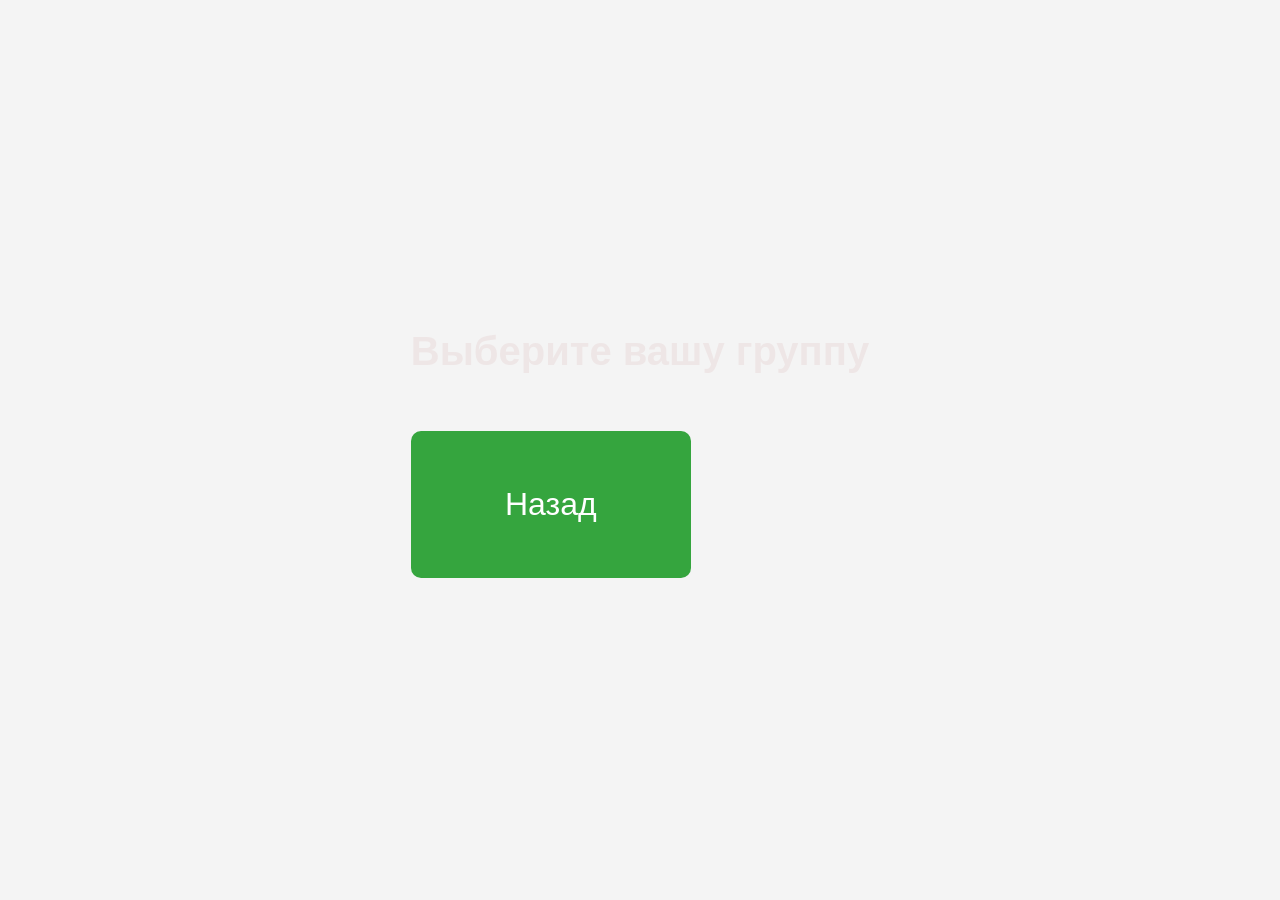
<file: groups.html>
<!DOCTYPE html>
<html lang="ru">
<head>
  <meta charset="UTF-8">
  <meta name="viewport" content="width=device-width, initial-scale=1.0">
  <title>Выбор группы</title>
  <link rel="stylesheet" href="style.css">
</head>
<body>
  <div class="group-container">
    <h1 id="group-title">Выберите вашу группу</h1>
    <div id="group-buttons" class="group-buttons"></div>
    <!-- Форма для выбора дней недели -->
    <div id="days-container" class="days-container" style="display: none;">
      <h2>Выберите дни недели</h2>
      <form id="days-form">
        <label><input type="checkbox" name="days" value="monday"> Понедельник</label><br>
        <label><input type="checkbox" name="days" value="tuesday"> Вторник</label><br>
        <label><input type="checkbox" name="days" value="wednesday"> Среда</label><br>
        <label><input type="checkbox" name="days" value="thursday"> Четверг</label><br>
        <label><input type="checkbox" name="days" value="friday"> Пятница</label><br>
        <label><input type="checkbox" name="days" value="saturday"> Суббота</label><br>
      </form>
      <button class="confirm-btn" onclick="confirmDays()">Подтвердить выбор</button>
    </div>
    <!-- Кнопка назад -->
    <button class="back-btn" onclick="goBack()">Назад</button>
  </div>

  <script src="script.js"></script>
</body>
</html>
</file>
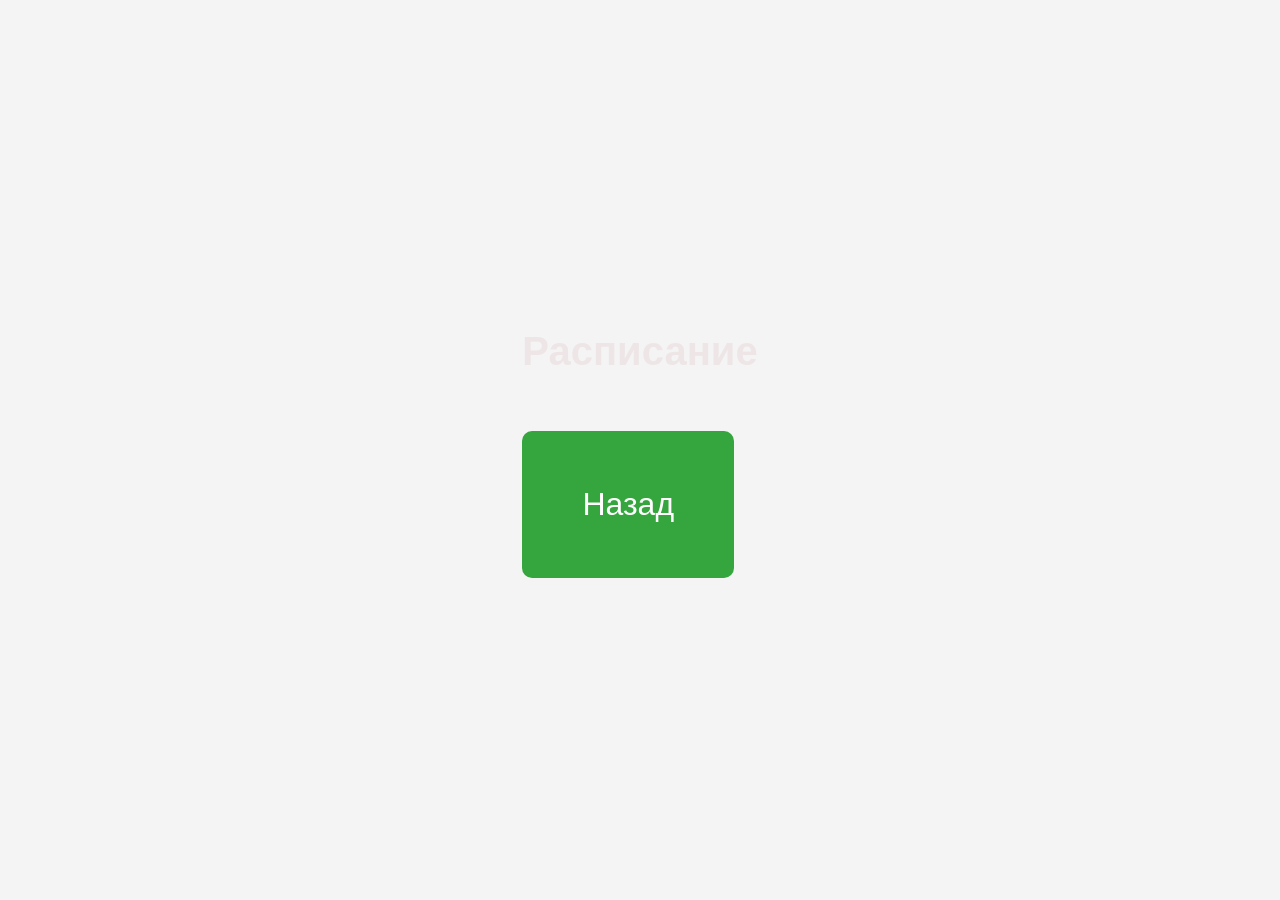
<file: schedule.html>
<!DOCTYPE html>
<html lang="ru">
<head>
  <meta charset="UTF-8">
  <meta name="viewport" content="width=device-width, initial-scale=1.0">
  <title>Расписание</title>
  <link rel="stylesheet" href="style.css">
</head>
<body>
  <div class="schedule-container">
    <h1 id="course-title">Расписание</h1>
    <div id="schedule"></div>
    <button class="back-btn" onclick="goBack() 
         window.location.href = 'index.html';
        
    ">Назад</button>
  </div>
  <script src="script.js"></script>
</body>
</html>
</file>
<file: style.css>
/* Общие стили */
body {
    font-family: Arial, sans-serif;
    margin: 0;
    padding: 0;
    background-color: #f4f4f4;
    display: flex;
    justify-content: center;
    align-items: center;
    min-height: 100vh;
    flex-direction: column;
    background-image: url('https://wallpaper.forfun.com/fetch/83/8307fb295cfdf4b05a45ac4b2145b85e.jpeg');
    background-size: cover;
    background-position: center;
    background-repeat: no-repeat;
}


body::before {
    content: "";
    position: absolute;
    top: 0;
    left: 0;
    width: 100%;
    height: 100%;
   
    z-index: -1; /* отправляем под контент */
}

button {
    font-size: 1em; /* Уменьшаем общий размер шрифта */
    padding: 10px 20px; /* Снижаем отступы */
    max-width: 300px; /* Убираем слишком широкие кнопки */
    margin: 10px auto; /* Центрируем */
}


.moon h1 {
    font-size: 3em;
    color: #ffffff;
    text-align: center;
    margin-top: 50px;
}

.main-container {
    text-align: center;
    padding: 20px;
}

.main-container h2 {
    font-size: 2.5em;
    color: #ffffff;
    
}

.course-buttons {
    margin-top: 30px;
    display: grid;
    grid-template-columns: repeat(auto-fill, minmax(250px, 1fr)); /* Кнопки будут заполнять экран по колонкам */
    gap: 20px; /* Расстояние между кнопками */
    width: 100%;
    padding: 20px;
    
}

.course-btn {
    padding: 20px 40px;
    background-color: #4CAF50;
    color: white;
    border: none;
    border-radius: 10px;    
    cursor: pointer;
    margin: 10px;
    font-size: 2em;
    transition: transform 0.3s ease;
    width: 100%; /* Кнопки по ширине контейнера */
    max-width: 100%; /* Максимальная ширина 100% */
}

.course-btn:hover {
    background-color: #45a049;
    transform: scale(1.05);
}

/* Адаптивность для мобильных */
@media (max-width: 767px) {
    body {
        padding: 20px;
        background-image: url('https://i.pinimg.com/736x/65/7c/88/657c88bd4894e0893a8c7b9cd7e708db.jpg'); 
    }

    .moon h1 {
        font-size: 2em;
    }

    .main-container h2 {
        font-size: 2em;
        
    }

    .course-btn {
        font-size: 1.2em;
        padding: 18px;
        width: 100%;
        max-width: 250px;
        margin-right: 43px;
    }

    .course-buttons {
        grid-template-columns: 1fr; /* Все кнопки в одном столбце на мобильных */
        display: flex; /* Используем flexbox */
        flex-direction: column; /* Кнопки в колонку */
        align-items: center;
    }
}

/* Адаптивность для планшетов и средних экранов */
@media (min-width: 768px) and (max-width: 1024px) {
    body {
        padding: 30px;
    }

    .moon h1 {
        font-size: 2.5em;
    }

    .main-container h2 {
        font-size: 2.2em;
    }

    .course-btn {
        font-size: 1.3em;
        padding: 18px;
        width: 90%;
    }

    .course-buttons {
        grid-template-columns: repeat(2, 1fr); /* 2 колонки для планшетов */
    }
}

/* Адаптивность для ПК */
@media (min-width: 1025px) {
    .course-buttons {
        display: grid;
        grid-template-columns: repeat(auto-fill, minmax(300px, 1fr)); /* Кнопки в виде сетки по ширине экрана */
        gap: 20px;
    }

    .course-btn {
        font-size: 1.5em;
        padding: 20px 40px;
        width: 100%; /* Кнопки занимают 100% ширины контейнера */
        max-width: 500px; /* Ограничиваем максимальную ширину кнопок */
    }
    
}

button {
    padding: 20px 40px;
    background-color: #4CAF50;
    color: white;
    border: none;
    border-radius: 10px;
    cursor: pointer;
    margin: 15px;
    transition: transform 0.3s ease;
    font-size: 1.5em;
    width: 90%;
    max-width: 400px;
}

button:hover {
    background-color: #45a049;
    transform: scale(1.05);
}

/* Кнопки для выбора группы */
.group-btn {
    margin: 15px;
    padding: 20px 40px;
    background-color: #009688;
    font-size: 1.5em;
    width: 90%;
    max-width: 400px;
}

.group-btn:hover {
    background-color: #00796b;
}

/* Контейнеры дней и уроков */
.day {
    margin-bottom: 20px;
}

.subject {
    color: #dedede;
    font-size: 4em;
    margin: 10px 0;
    padding: 15px;
    background-color: #081113bb;
    border-radius: 10px;
    width: 80%;
    max-width: 400px;
    padding: 10px 10px;
    margin: 0 auto;
}

.teacher-room {
    font-size: 1.em;
    color: #ffffff;
}

/* Кнопка "Назад" */
.back-btn {
    padding: 20px 40px;
    background-color: #35a53e;
    color: white;
    border: none;
    border-radius: 10px;
    cursor: pointer;
    margin-top: 30px;
    font-size: 1.5em;
    transition: transform 0.3s ease;
    width: 90%;
    max-width: 300px;
}

.back-btn:hover {
    background-color: hsla(127, 100%, 50%, 0.385);
    transform: scale(1.05);
}

/* Адаптивность для разных экранов */

/* Для маленьких экранов (мобильные устройства) */
@media (max-width: 767px) {
    h1 {
        font-size: 1.5em;
    }

    button, .group-btn, .back-btn {
        font-size: 1.2em;
        padding: 25px 20px;
        width: 100%;
        margin-top: 1px;
        border-radius: 20px;
        
    }
    .back-btn{
        display: block;
    margin: 20px auto; /* Автоматическое центрирование */
    text-align: center;
    }

    .group-buttons, .course-buttons {
        display: flex;
        flex-wrap: wrap;
        justify-content: center;
        gap: 10px;
        
    }

    .subject {
        font-size: 0.9em;
    }
}

/* Для планшетов */
@media (min-width: 768px) and (max-width: 1024px) {
    button, .group-btn, .back-btn {
        font-size: 1.3em;
        padding: 15px 30px;
    }

    .group-buttons, .course-buttons {
        display: flex;
        flex-wrap: wrap;
        justify-content: center;
        gap: 15px;
    }
}

/* Для ноутбуков и больших экранов (ПК) */
@media (min-width: 1025px) {
    .course-buttons {
        display: grid;
        grid-template-columns: repeat(auto-fill, minmax(300px, 1fr)); /*  Создаем сетку */
        gap: 20px;
    }

    button, .group-btn, .back-btn {
        font-size: 2em;
        padding: 55px 50px;
        width: 90%; /* Кнопки занимают 100% ширины контейнера */
        max-width: 280px;
    }

    h1 {
        font-size: 2.5em;
    }
    
    #schedule {
        display: flex; /* Включаем Flexbox */
        flex-direction: row; /* Элементы будут располагаться по горизонтали */
        justify-content: space-between; /* Равномерно распределяет элементы по горизонтали */
        flex-wrap: wrap; /* Дни могут переноситься на следующую строку, если они не помещаются в одну */
        gap: 20px; /* Устанавливает небольшой промежуток между блоками */
      }
      
      .day {
        width: 400px; /* Уменьшаем ширину блока для каждого дня */
        padding: 25px; /* Уменьшаем внутренние отступы */
        border: 1px solid #ccc; /* Просто для визуализации */
        border-radius: 20px;
        background-color: #000000;
        font-size: 4px; /* Уменьшаем размер шрифта */
      }
      h3{
        font-size: 5em;
      }
}


body {
    font-family: Arial, sans-serif;
    margin: 0;
    padding: 0;
    background-color: #f4f4f4;
    color: #eee9e9;
  }
  
  .admin-container {
    max-width: 800px;
    margin: 50px auto;
    padding: 20px;
    background: #fff;
    border-radius: 10px;
    box-shadow: 0 0 10px rgba(0, 0, 0, 0.1);
  }
  
  h1 {
    text-align: center;
    color: #eee6e6;
  }
  
  label {
    font-weight: bold;
    display: block;
    margin: 10px 0 5px;
  }
  
  select, input, button {
    width: 100%;
    padding: 10px;
    margin: 5px 0 20px;
    border: 1px solid #ccc;
    border-radius: 5px;
    box-sizing: border-box;
  }
  
  button {
    background: #4CAF50;
    color: #fff;
    font-size: 16px;
    border: none;
    cursor: pointer;
  }
  
  button:hover {
    background: #45a049;
  }
  
  .form-row {
    display: flex;
    gap: 10px;
    margin-bottom: 10px;
  }
  
  .subject-input, .teacher-input, .room-input {
    flex: 1;
  }
  

  

/* Отменяем маркеры в списке */
ul {
    list-style: none;
  }
  
  /* Контейнер для иконок */
  .example-2 {
    position: fixed; /* Фиксируем контейнер внизу */
    bottom: 20px; /* Располагаем на 20px от нижнего края */
    left: 50%; /* Центрируем по горизонтали */
    transform: translateX(-50%); /* Применяем корректировку, чтобы элементы были точно по центру */
    display: flex; /* Используем flexbox для выравнивания */
    justify-content: center; /* Центрируем элементы по горизонтали */
    align-items: center; /* Центрируем элементы по вертикали */
    gap: 15px; /* Расстояние между иконками */
  }
  
  /* Стиль для каждого элемента (иконки) */
  .example-2 .icon-content {
    margin: 0 10px;
    position: relative;
  }
  
  /* Стиль всплывающей подсказки (tooltip) */
  .example-2 .icon-content .tooltip {
    position: absolute;
    top: -30px;
    left: 50%;
    transform: translateX(-50%);
    color: #fff;
    padding: 6px 10px;
    border-radius: 5px;
    opacity: 0;
    visibility: hidden;
    font-size: 14px;
    transition: all 0.3s ease;
  }
  
  /* Когда элемент ховерится, показываем подсказку */
  .example-2 .icon-content:hover .tooltip {
    opacity: 1;
    visibility: visible;
    top: -50px;
  }
  
  /* Стиль для ссылки внутри элемента */
  .example-2 .icon-content a {
    position: relative;
    overflow: hidden;
    display: flex;
    justify-content: center;
    align-items: center;
    width: 50px;
    height: 50px;
    border-radius: 50%;
    color: #ffffff;
    background-color: #000000;
    transition: all 0.3s ease-in-out;
  }
  
  /* Стиль при наведении на ссылку (иконка) */
  .example-2 .icon-content a:hover {
    box-shadow: 3px 2px 45px 0px rgb(0 0 0 / 12%);
  }
  
  /* Стиль для иконки внутри ссылки */
  .example-2 .icon-content a svg {
    position: relative;
    z-index: 1;
    width: 30px;
    height: 30px;
  }
  
  /* Цвет текста на иконке при наведении */
  .example-2 .icon-content a:hover {
    color: white;
  }
  
  /* Стиль для заполненного фона (подсветка) */
  .example-2 .icon-content a .filled {
    position: absolute;
    top: auto;
    bottom: 0;
    left: 0;
    width: 100%;
    height: 0;
    background-color: #000;
    transition: all 0.3s ease-in-out;
  }
  
  /* Заполнение фона при наведении */
  .example-2 .icon-content a:hover .filled {
    height: 100%;
  }
  
  /* Разные цвета фона для соцсетей */
  .example-2 .icon-content a[data-social="whatsapp"] .filled,
  .example-2 .icon-content a[data-social="whatsapp"] ~ .tooltip {
    background-color: #128c7e;
  }
  
  .example-2 .icon-content a[data-social="facebook"] .filled,
  .example-2 .icon-content a[data-social="facebook"] ~ .tooltip {
    background-color: #3b5998;
  }
  
  .example-2 .icon-content a[data-social="instagram"] .filled,
  .example-2 .icon-content a[data-social="instagram"] ~ .tooltip {
    background: linear-gradient(
      45deg,
      #405de6,
      #5b51db,
      #b33ab4,
      #c135b4,
      #e1306c,
      #fd1f1f
    );
  }
  
  .example-2 .icon-content a[data-social="youtube"] .filled,
  .example-2 .icon-content a[data-social="youtube"] ~ .tooltip {
    background-color: #ff0000;
  }
  
  /* Медиазапрос для экранов ПК (ширина экрана больше 768px) */
  @media screen and (min-width: 768px) {
    .example-2 {
        position: fixed;
        bottom: -10px;
        left: 48%; /* Понижаем отступ с левого края */
        transform: translateX(-50%); /* Центрирование */
        display: flex;
        justify-content: center;
        align-items: center;
        gap: 15px;
    }
    .example-2 .icon-content a {
      width: 50px; /* Увеличиваем размер иконок на ПК */
      height: 50px;
    }
  }
  
  /* Медиазапрос для экранов мобильных устройств (ширина экрана меньше или равна 768px) */
  @media screen and (max-width: 768px) {
        .example-2 {
            position: fixed;
            bottom: 5px;
            left: 43%; /* Понижаем отступ с левого края */
            transform: translateX(-50%); /* Центрирование */
            display: flex;
            justify-content: center;
            align-items: center;
            gap: 15px;
          }
          
    }
  
    .example-2 .icon-content a {
      width: 60px; /* Уменьшаем размер иконок на мобильных */
      height: 60px;
    }
</file>
